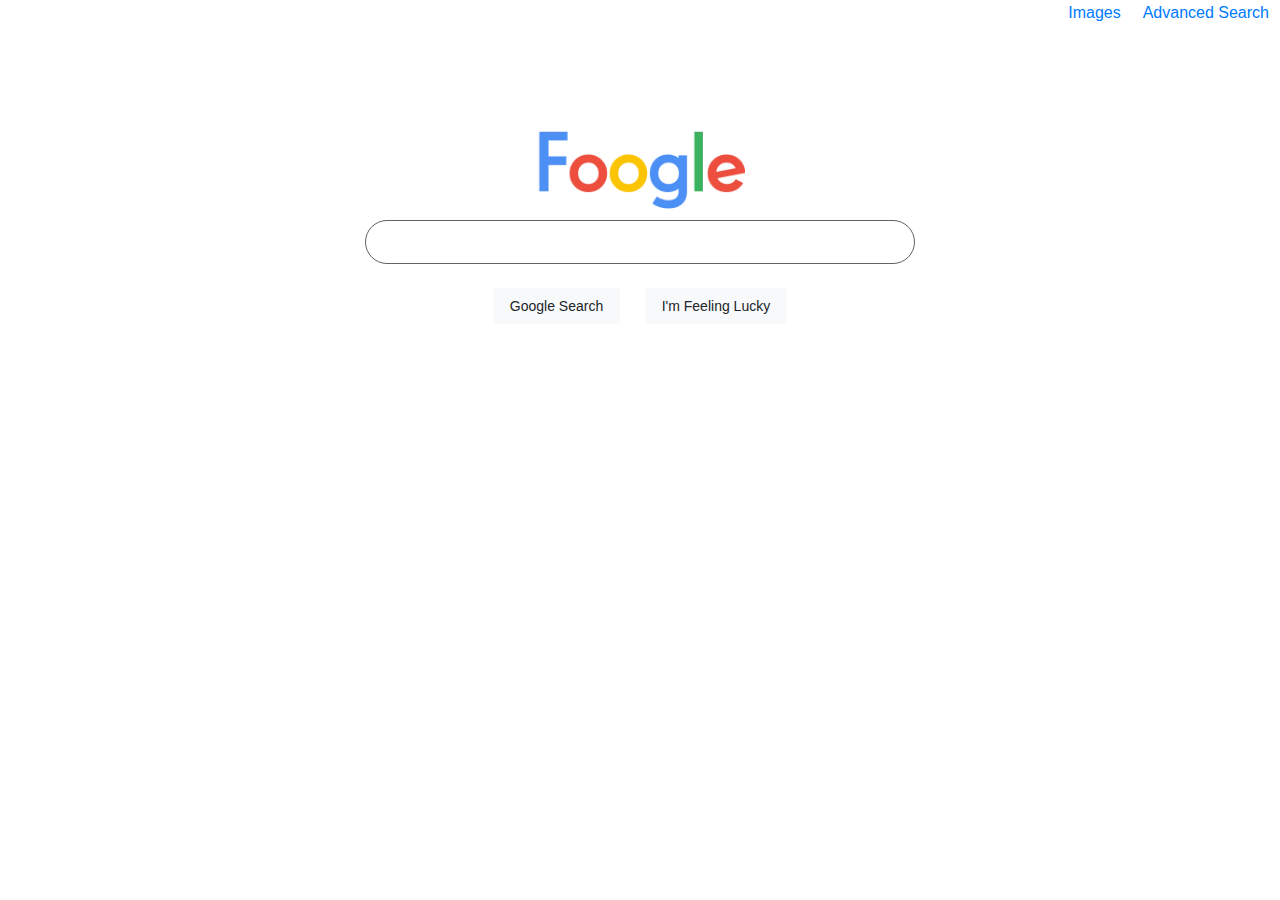
<file: google_search_frontend/index.html>
<!DOCTYPE html>
<html lang="en">
    <head>
        <link rel="stylesheet" href="https://stackpath.bootstrapcdn.com/bootstrap/4.3.1/css/bootstrap.min.css" integrity="sha384-ggOyR0iXCbMQv3Xipma34MD+dH/1fQ784/j6cY/iJTQUOhcWr7x9JvoRxT2MZw1T" crossorigin="anonymous">
        <link rel="stylesheet" href="styles.css">
        <title>Search</title>
    </head>
    <nav>
  <table align="right">
    <td><a href="images.html">Images</a></td>
    <td><a href="advanced.html">Advanced Search</a></td>
  </table>
</nav>
    <body>
      <br>
      <br/>
      <div align="center">
        <img src= "Foogle.webp">
        <form action="https://google.com/search">
          <input type="text" name="q" class= "search-bar" >
              <div class= "text-center">
              <input type="submit" class= "btn btn-light" value="Google Search">
              <input type="submit" name = "btnI" class= "btn btn-light" value="I'm Feeling Lucky">
              </div>
        </form>
        </div>
    </body>
</html>
</file>
<file: google_search_frontend/styles.css>
.search-bar{
  display:flex;
  height: 44px;
  border: 1px solid #5f6368;
  box-shadow: none;
  border-radius: 24px;
  margin: 0 auto;
  width: 70%;
  max-width: 550px;
  padding: 5px 8px 0 14px;
}

.nav{
  display: flex;
}

.nav1{
  width: 50%
}

.nav2{
  width: 50%;
  padding: 15px;
  text-align: right;
}

.appbar{
  display: flex;
  color: #d93025;
  font-size: 20px;
  padding: 25px 35px;
  border-bottom: 1px solid #ebebeb;
}

input[type="submit"]{
  margin: 24px 10px;
  border-radius: 4px;
  font-family: arial, sans-serif;
  font-size: 14px;
  padding: 0 16px;
  text-align: center;
  height: 36px;
  line-height: 27px;
}

.foogle-images{
  position: relative;
  width: 100%;
  justify-content: center;
  margin-bottom: 20px;
}

.img-advanced{
  margin: 15px;
  width: 15%;
  height: auto;
}

img{
  margin-top: 80px;
  height: 92px;
}

td a{
  margin: 10px;
}

#images{
  position: absolute;
  margin-top: -2.1%;
  margin-left: 53.6%;
  color: blue;
}

.search-button {
  background: transparent;
  border: none;
  outline: none;
}

.search-button img {
  width: 20px;
  height: 20px;
  object-fit: cover;
  margin-top: -70px;
  margin-left: 500px;
}

h4{
  float: left;
  display: block;
  min-width: 167px;
  width: 100%;
  font-size: 16px;
  min-height: 42px;
  font-weight: 500;
  color: #333;
  vertical-align: middle;
  margin-top: 40px;
  margin-left: 40px;
}

#advanced-form{
  display: flex;
  width: 100%;
}

.label{
  width: 20%;
  margin-left: 40px;
}

label{
  margin-bottom: 58px;
}

.search-field{
  width: 80%;
}

.advanced-search-bar{
  width: 60%;
  margin-left:  30px;
  margin-bottom: 50px;
}

.button-right{
  width: 75%;
  text-align: right;
  padding-right: 55px;
}

#advanced-search{
  background-color: #4d90fe;
  background-image: -webkit-linear-gradient(top,#4d90fe,#4787ed);
  border: 1px solid #3079ed;
  color: white;
  height: 30px;
  border-radius: 2px;
  font-size: 11px;
  font-weight: bold;
}
</file>
